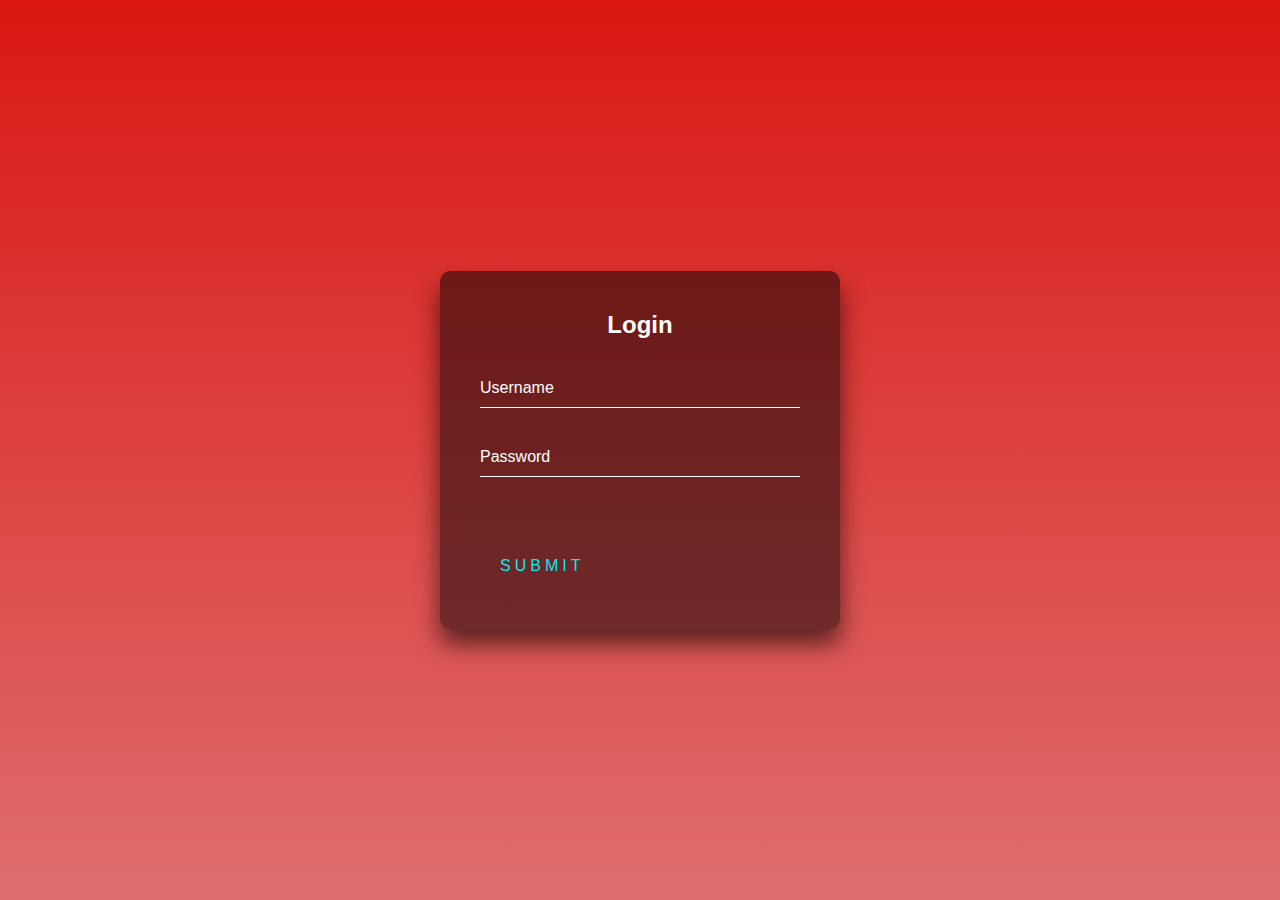
<file: login.html>
<!DOCTYPE html>
<html lang="en">
<head>
    <meta charset="UTF-8">
    <meta http-equiv="X-UA-Compatible" content="IE=edge">
    <meta name="viewport" content="width=device-width, initial-scale=1.0">
    <link rel="stylesheet" href="login.css">
    <title>Login</title>
</head>
<body>
<div class="login-box">
    <h2>Login</h2>
    <form>
      <div class="user-box">
        <input type="text" name="" required="">
        <label>Username</label>
      </div>
      <div class="user-box">
        <input type="password" name="" required="">
        <label>Password</label>
      </div>
      <a href="https://zomato.com">
        <span></span>
        <span></span>
        <span></span>
        <span></span>
        Submit
      </a>
    </form>
  </div>
  </body>
  </html>
</file>
<file: login.css>
html {
    height: 100%;
  }
  body {
    margin:0;
    padding:0;
    font-family: sans-serif;
    background: linear-gradient(#da1713, #de6e6e);
  }
  
  .login-box {
    position: absolute;
    top: 50%;
    left: 50%;
    width: 400px;
    padding: 40px;
    transform: translate(-50%, -50%);
    background: rgba(0,0,0,.5);
    box-sizing: border-box;
    box-shadow: 0 15px 25px rgba(0,0,0,.6);
    border-radius: 10px;
  }
  
  .login-box h2 {
    margin: 0 0 30px;
    padding: 0;
    color: #fff;
    text-align: center;
  }
  
  .login-box .user-box {
    position: relative;
  }
  
  .login-box .user-box input {
    width: 100%;
    padding: 10px 0;
    font-size: 16px;
    color: #fff;
    margin-bottom: 30px;
    border: none;
    border-bottom: 1px solid #fff;
    outline: none;
    background: transparent;
  }
  .login-box .user-box label {
    position: absolute;
    top:0;
    left: 0;
    padding: 10px 0;
    font-size: 16px;
    color: #fff;
    pointer-events: none;
    transition: .5s;
  }
  
  .login-box .user-box input:focus ~ label,
  .login-box .user-box input:valid ~ label {
    top: -20px;
    left: 0;
    color: #03e9f4;
    font-size: 12px;
  }
  
  .login-box form a {
    position: relative;
    display: inline-block;
    padding: 10px 20px;
    color: #03e9f4;
    font-size: 16px;
    text-decoration: none;
    text-transform: uppercase;
    overflow: hidden;
    transition: .5s;
    margin-top: 40px;
    letter-spacing: 4px
  }
  
  .login-box a:hover {
    background: #03e9f4;
    color: #fff;
    border-radius: 5px;
    box-shadow: 0 0 5px #03e9f4,
                0 0 25px #03e9f4,
                0 0 50px #03e9f4,
                0 0 100px #03e9f4;
  }
  
  .login-box a span {
    position: absolute;
    display: block;
  }
  
  .login-box a span:nth-child(1) {
    top: 0;
    left: -100%;
    width: 100%;
    height: 2px;
    background: linear-gradient(90deg, transparent, #03e9f4);
    animation: btn-anim1 1s linear infinite;
  }
  
  @keyframes btn-anim1 {
    0% {
      left: -100%;
    }
    50%,100% {
      left: 100%;
    }
  }
  
  .login-box a span:nth-child(2) {
    top: -100%;
    right: 0;
    width: 2px;
    height: 100%;
    background: linear-gradient(180deg, transparent, #03e9f4);
    animation: btn-anim2 1s linear infinite;
    animation-delay: .25s
  }
  
  @keyframes btn-anim2 {
    0% {
      top: -100%;
    }
    50%,100% {
      top: 100%;
    }
  }
  
  .login-box a span:nth-child(3) {
    bottom: 0;
    right: -100%;
    width: 100%;
    height: 2px;
    background: linear-gradient(270deg, transparent, #03e9f4);
    animation: btn-anim3 1s linear infinite;
    animation-delay: .5s
  }
  
  @keyframes btn-anim3 {
    0% {
      right: -100%;
    }
    50%,100% {
      right: 100%;
    }
  }
  
  .login-box a span:nth-child(4) {
    bottom: -100%;
    left: 0;
    width: 2px;
    height: 100%;
    background: linear-gradient(360deg, transparent, #03e9f4);
    animation: btn-anim4 1s linear infinite;
    animation-delay: .75s
  }
  
  @keyframes btn-anim4 {
    0% {
      bottom: -100%;
    }
    50%,100% {
      bottom: 100%;
    }
  }
</file>
